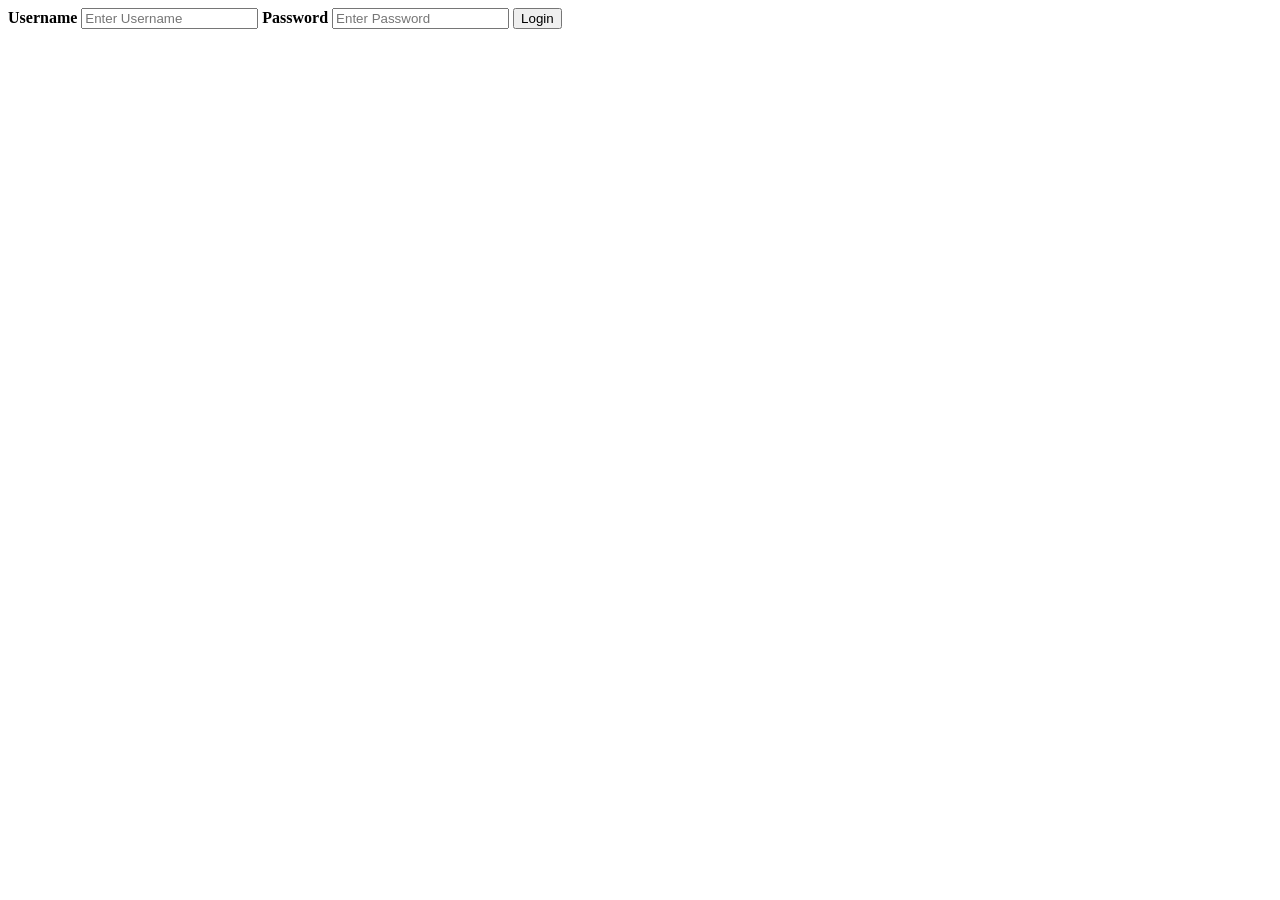
<file: login.html>
<!DOCTYPE html>
<html>

<head>
    <meta charset="utf-8">
    <meta name="description" content="">
    <meta name="viewport" content="width=device-width">
</head>

<body>
    <form action="login.html" method="get">
        <div class="container">
            <label for="username"><b>Username</b></label>
            <input type="text" placeholder="Enter Username" name="username" autocomplete="username">

            <label for="password"><b>Password</b></label>
            <input type="password" placeholder="Enter Password" name="password" autocomplete="current-password">

            <button type="submit">Login</button>
        </div>
    </form>
</body>

</html>
</file>
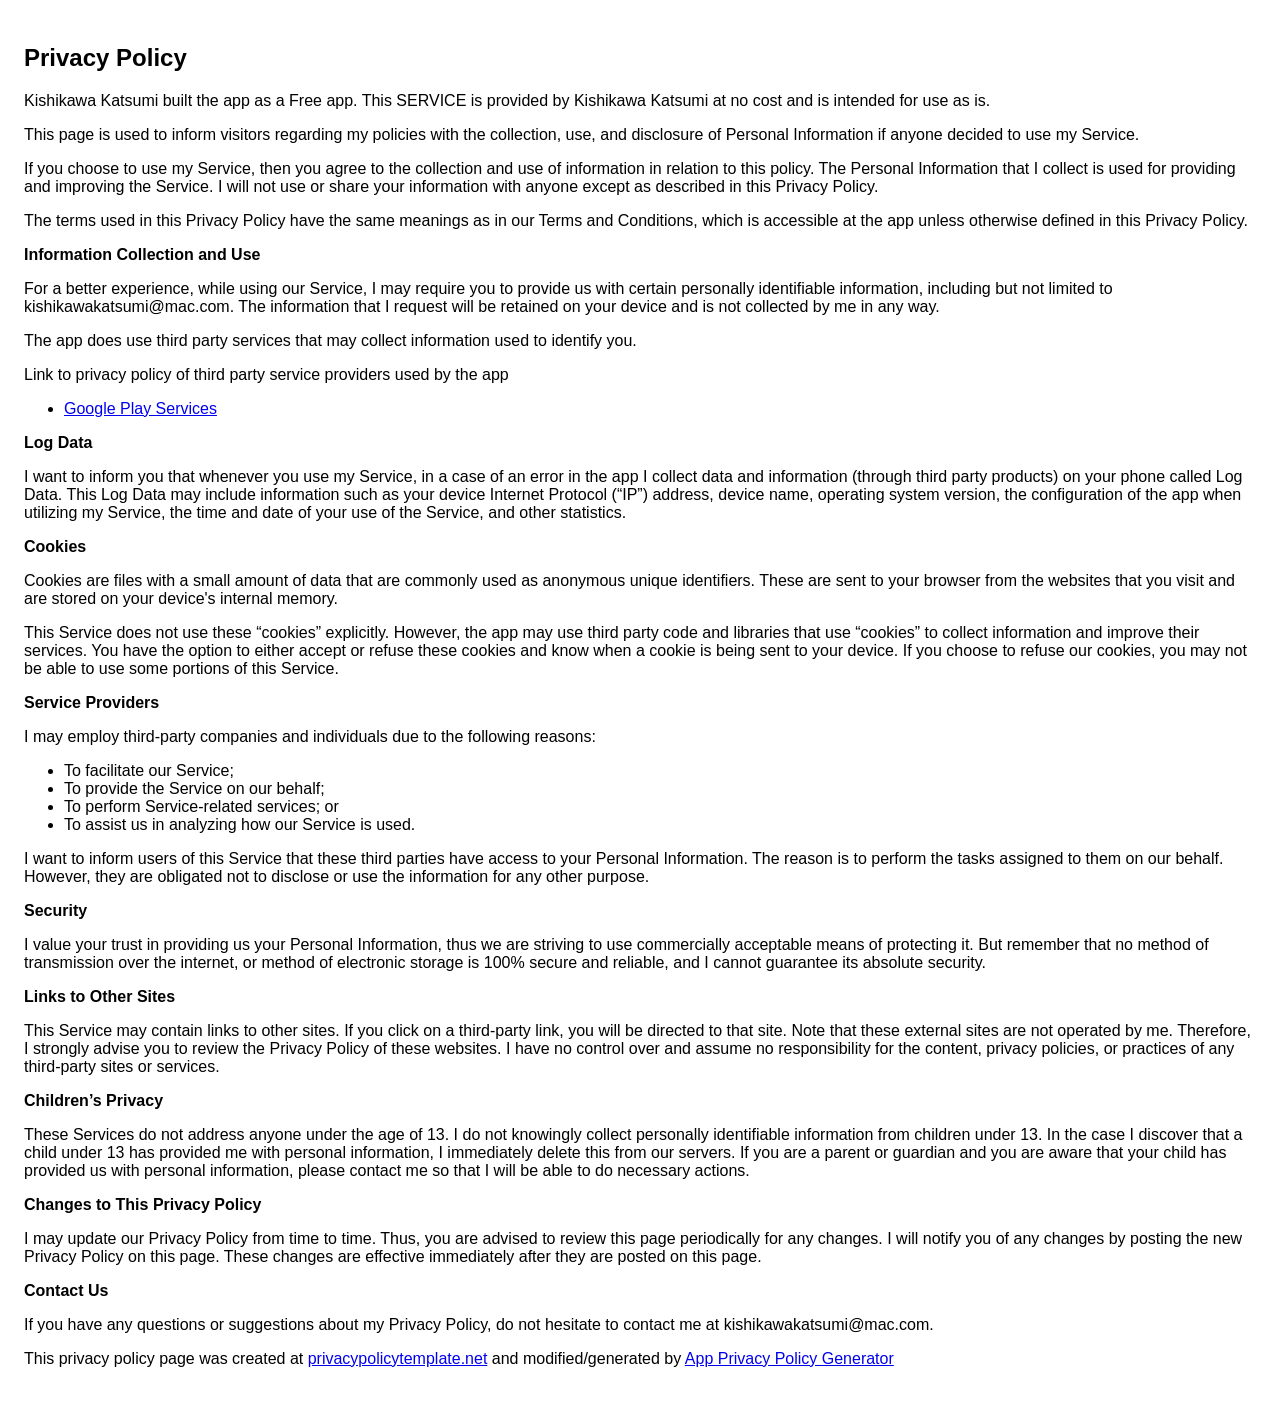
<file: privacy_policy.html>
<!DOCTYPE html>
<html>
  <head>
    <meta charset="utf-8" />
    <meta name="viewport" content="width=device-width" />
    <title>Privacy Policy</title>
    <style>
      body {
        font-family: "Helvetica Neue", Helvetica, Arial, sans-serif;
        padding: 1em;
      }
    </style>
  </head>
  <body>
    <h2>Privacy Policy</h2>
    <p>
      Kishikawa Katsumi built the app as a Free app. This SERVICE is provided by
      Kishikawa Katsumi at no cost and is intended for use as is.
    </p>
    <p>
      This page is used to inform visitors regarding my policies with the
      collection, use, and disclosure of Personal Information if anyone decided
      to use my Service.
    </p>
    <p>
      If you choose to use my Service, then you agree to the collection and use
      of information in relation to this policy. The Personal Information that I
      collect is used for providing and improving the Service. I will not use or
      share your information with anyone except as described in this Privacy
      Policy.
    </p>
    <p>
      The terms used in this Privacy Policy have the same meanings as in our
      Terms and Conditions, which is accessible at the app unless otherwise
      defined in this Privacy Policy.
    </p>
    <p><strong>Information Collection and Use</strong></p>
    <p>
      For a better experience, while using our Service, I may require you to
      provide us with certain personally identifiable information, including but
      not limited to kishikawakatsumi@mac.com. The information that I request
      will be retained on your device and is not collected by me in any way.
    </p>
    <p>
      The app does use third party services that may collect information used to
      identify you.
    </p>
    <div>
      <p>
        Link to privacy policy of third party service providers used by the app
      </p>
      <ul>
        <li>
          <a href="https://www.google.com/policies/privacy/" target="_blank"
            >Google Play Services</a
          >
        </li>
        <!----><!----><!----><!----><!----><!----><!----><!----><!----><!----><!----><!----><!---->
      </ul>
    </div>
    <p><strong>Log Data</strong></p>
    <p>
      I want to inform you that whenever you use my Service, in a case of an
      error in the app I collect data and information (through third party
      products) on your phone called Log Data. This Log Data may include
      information such as your device Internet Protocol (“IP”) address, device
      name, operating system version, the configuration of the app when
      utilizing my Service, the time and date of your use of the Service, and
      other statistics.
    </p>
    <p><strong>Cookies</strong></p>
    <p>
      Cookies are files with a small amount of data that are commonly used as
      anonymous unique identifiers. These are sent to your browser from the
      websites that you visit and are stored on your device's internal memory.
    </p>
    <p>
      This Service does not use these “cookies” explicitly. However, the app may
      use third party code and libraries that use “cookies” to collect
      information and improve their services. You have the option to either
      accept or refuse these cookies and know when a cookie is being sent to
      your device. If you choose to refuse our cookies, you may not be able to
      use some portions of this Service.
    </p>
    <p><strong>Service Providers</strong></p>
    <p>
      I may employ third-party companies and individuals due to the following
      reasons:
    </p>
    <ul>
      <li>To facilitate our Service;</li>
      <li>To provide the Service on our behalf;</li>
      <li>To perform Service-related services; or</li>
      <li>To assist us in analyzing how our Service is used.</li>
    </ul>
    <p>
      I want to inform users of this Service that these third parties have
      access to your Personal Information. The reason is to perform the tasks
      assigned to them on our behalf. However, they are obligated not to
      disclose or use the information for any other purpose.
    </p>
    <p><strong>Security</strong></p>
    <p>
      I value your trust in providing us your Personal Information, thus we are
      striving to use commercially acceptable means of protecting it. But
      remember that no method of transmission over the internet, or method of
      electronic storage is 100% secure and reliable, and I cannot guarantee its
      absolute security.
    </p>
    <p><strong>Links to Other Sites</strong></p>
    <p>
      This Service may contain links to other sites. If you click on a
      third-party link, you will be directed to that site. Note that these
      external sites are not operated by me. Therefore, I strongly advise you to
      review the Privacy Policy of these websites. I have no control over and
      assume no responsibility for the content, privacy policies, or practices
      of any third-party sites or services.
    </p>
    <p><strong>Children’s Privacy</strong></p>
    <p>
      These Services do not address anyone under the age of 13. I do not
      knowingly collect personally identifiable information from children under
      13. In the case I discover that a child under 13 has provided me with
      personal information, I immediately delete this from our servers. If you
      are a parent or guardian and you are aware that your child has provided us
      with personal information, please contact me so that I will be able to do
      necessary actions.
    </p>
    <p><strong>Changes to This Privacy Policy</strong></p>
    <p>
      I may update our Privacy Policy from time to time. Thus, you are advised
      to review this page periodically for any changes. I will notify you of any
      changes by posting the new Privacy Policy on this page. These changes are
      effective immediately after they are posted on this page.
    </p>
    <p><strong>Contact Us</strong></p>
    <p>
      If you have any questions or suggestions about my Privacy Policy, do not
      hesitate to contact me at kishikawakatsumi@mac.com.
    </p>
    <p>
      This privacy policy page was created at
      <a href="https://privacypolicytemplate.net" target="_blank"
        >privacypolicytemplate.net</a
      >
      and modified/generated by
      <a
        href="https://app-privacy-policy-generator.firebaseapp.com/"
        target="_blank"
        >App Privacy Policy Generator</a
      >
    </p>
  </body>
</html>
</file>
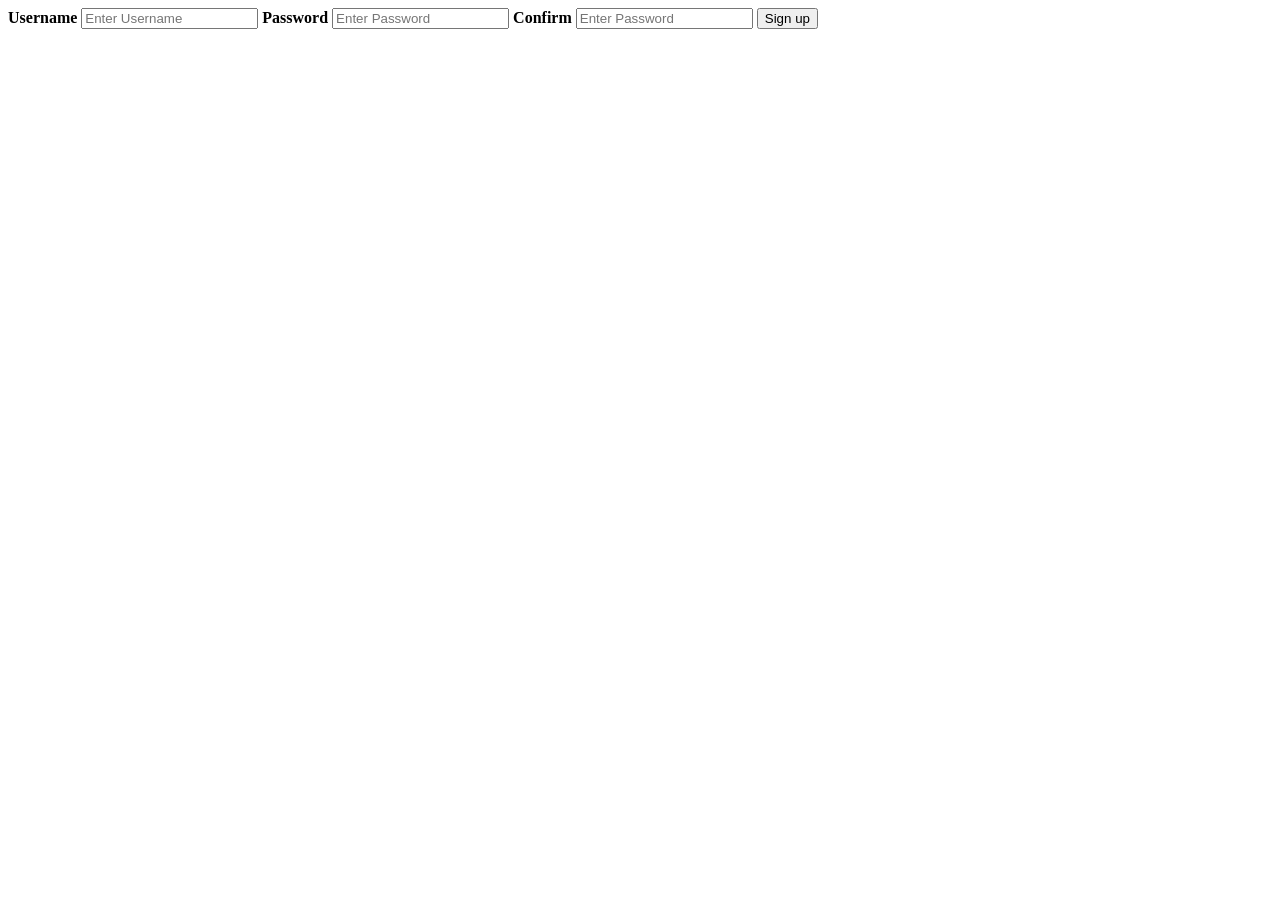
<file: signup.html>
<!DOCTYPE html>
<html>

<head>
    <meta charset="utf-8">
    <meta name="description" content="">
    <meta name="viewport" content="width=device-width">
</head>

<body>
    <form action="login.html" method="get">
        <div class="container">
            <label for="username"><b>Username</b></label>
            <input type="text" placeholder="Enter Username" name="username" autocomplete="username">

            <label for="password"><b>Password</b></label>
            <input type="password" placeholder="Enter Password" name="password" autocomplete="new-password">

            <label for="confirm"><b>Confirm</b></label>
            <input type="password" placeholder="Enter Password" name="confirm" autocomplete="new-password">

            <button type="submit">Sign up</button>
        </div>
    </form>
</body>

</html>
</file>
